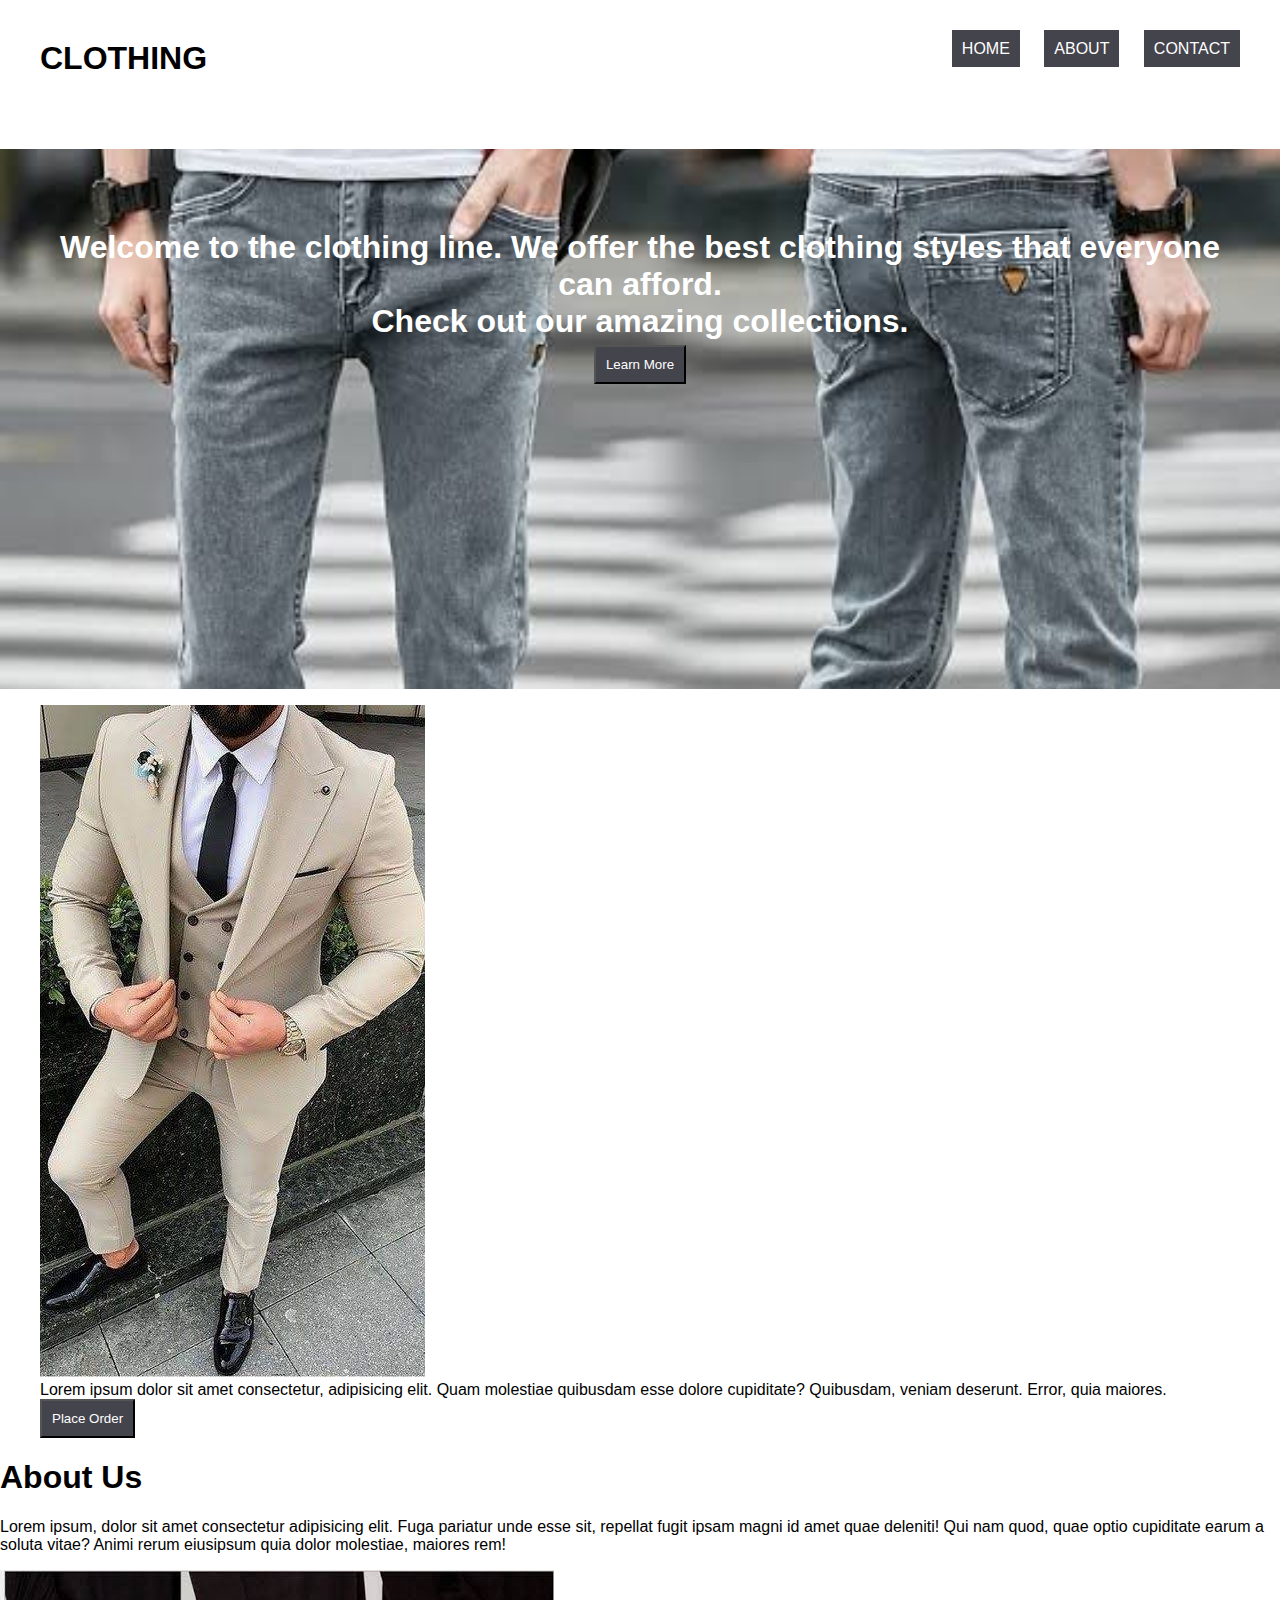
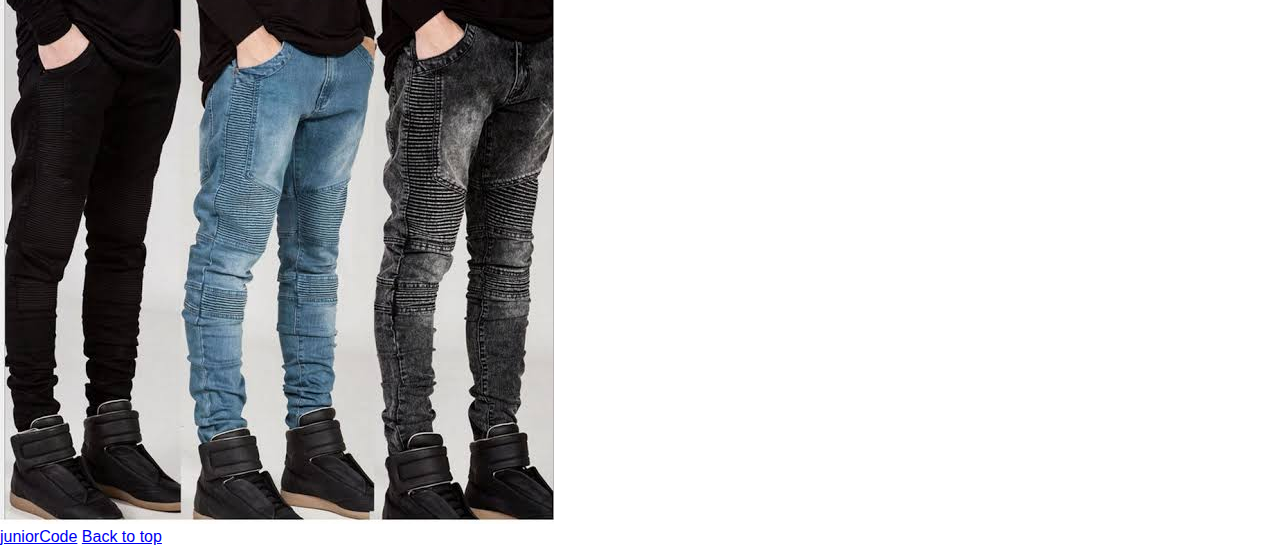
<file: FANN/index.html>
<!DOCTYPE html>
<html lang="en">
<head>
    <meta charset="UTF-8">
    <meta name="viewport" content="width=device-width, initial-scale=1.0">
    <title>fann contracts page</title>
    <link rel="stylesheet" href="styles.css">
</head>

<!-- body contents start -->
<body id="top">
    
    <header>
        <nav>
            <h1>CLOTHING</h1>
            <div class="links">
                <a href="index.html">Home</a>
                <a href="About.html">About</a>
                <a href="Contact.html">Contact</a>
            </div>
        </nav>

        <div class="welcome">
            <p>
                Welcome to the clothing line. We offer the best clothing styles that everyone
                can afford. <br>
                Check out our amazing collections. <br>
                <button type="button" class="button">Learn More</button>
            </p>
            
        </div>
    </header>

    <main>
        <figure class="wine">
            <img src="pictures/images1.jpeg" alt="a man dressed in wine suit">
            <figcaption>
                Lorem ipsum dolor sit amet consectetur, adipisicing elit.
                 Quam molestiae 
                quibusdam esse dolore cupiditate? Quibusdam, veniam deserunt.
                 Error, quia 
                maiores.
                <button type="button" class="button">Place Order</button>
            </figcaption>
        </figure>
    </main>

    <div class="about">
        <div class="abouttext">
            <h1>About Us</h1>
            <p>
                Lorem ipsum, dolor sit amet consectetur adipisicing elit.
                 Fuga pariatur unde esse sit, 
                repellat fugit ipsam magni id amet quae deleniti! Qui nam quod,
                 quae optio cupiditate 
                earum a soluta vitae? Animi rerum eiusipsum quia dolor molestiae,
                 maiores rem!
            </p>
        </div>
        <div class="aboutimage">
            <img src="pictures/images7.jpeg" alt="Jeans pictures for the about section">
        </div>
    </div>

    <footer>
        <a href="#">juniorCode</a>
        <a href="#top">Back to top</a>
    </footer>
</body>
</html>
</file>
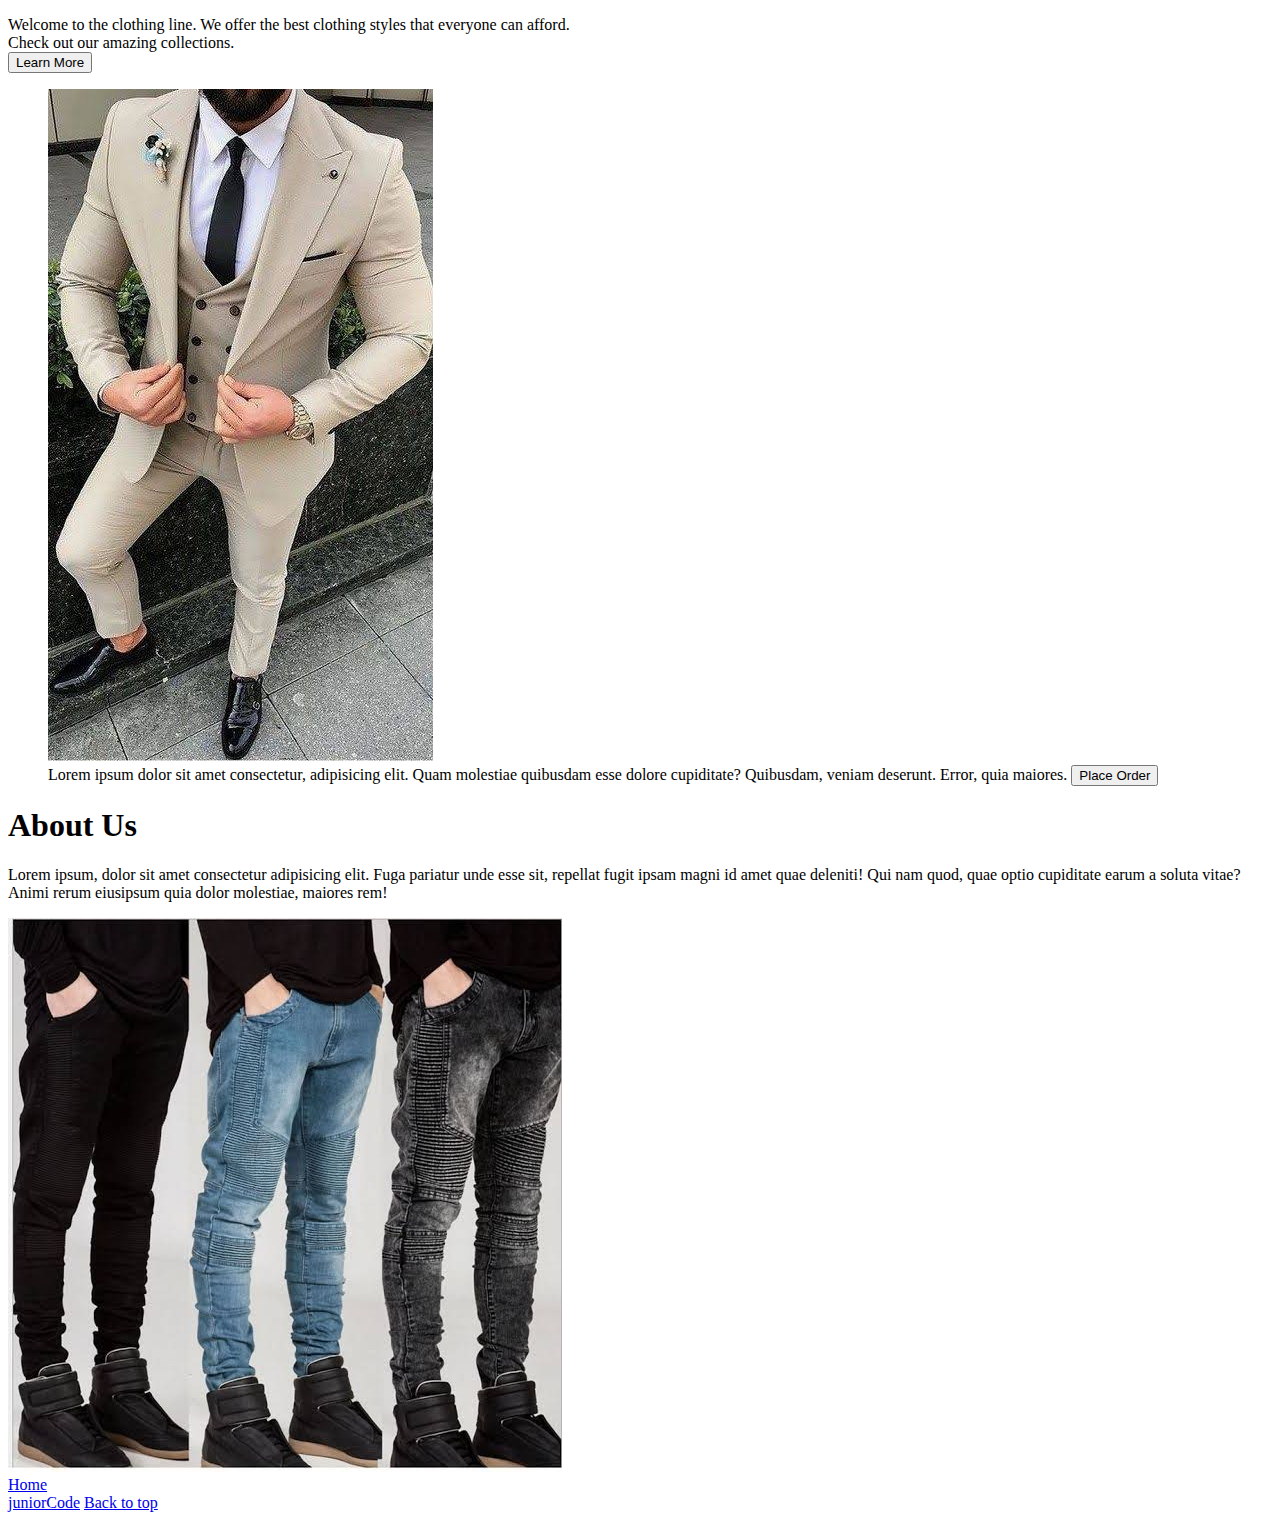
<file: FANN/About.html>
<!DOCTYPE html>
<html lang="en">
<head>
    <meta charset="UTF-8">
    <meta http-equiv="X-UA-Compatible" content="IE=edge">
    <meta name="viewport" content="width=device-width, initial-scale=1.0">
    <title>About</title>
    <link rel="stylesheet" href="About.html">
</head>
<body>
    <header>
        <div class="welcome">
            <p>
                Welcome to the clothing line. We offer the best clothing styles that everyone
                can afford. <br>
                Check out our amazing collections. <br>
                <button type="button" class="button">Learn More</button>
            </p>
            
        </div>
    </header>

    <main>
        <figure class="wine">
            <img src="pictures/images1.jpeg" alt="a man dressed in wine suit">
            <figcaption>
                Lorem ipsum dolor sit amet consectetur, adipisicing elit. Quam molestiae 
                quibusdam esse dolore cupiditate? Quibusdam, veniam deserunt. Error, quia 
                maiores.
                <button type="button" class="button">Place Order</button>
            </figcaption>
        </figure>
    </main>

    <div class="about">
        <div class="abouttext">
            <h1>About Us</h1>
            <p>
                Lorem ipsum, dolor sit amet consectetur adipisicing elit. Fuga pariatur unde esse sit, 
                repellat fugit ipsam magni id amet quae deleniti! Qui nam quod, quae optio cupiditate 
                earum a soluta vitae? Animi rerum eiusipsum quia dolor molestiae, maiores rem!
            </p>
        </div>
        <div class="aboutimage">
            <img src="pictures/images7.jpeg" alt="Jeans pictures for the about section">
        </div>
    </div>
    
    <nav>
        <a href="index.html">Home</a>
    </nav>

    <footer>
        <a href="#">juniorCode</a>
        <a href="#top">Back to top</a>
    </footer>
</body>
</html>
</file>
<file: FANN/styles.css>
/* defualt color: white and aquamarine */

body{
    margin: 0;
    font-family: -apple-system, BlinkMacSystemFont, 'Segoe UI', Roboto, Oxygen, Ubuntu, Cantarell, 'Open Sans', 'Helvetica Neue', sans-serif;
}
nav {
    display: flex;
    justify-content: space-between;
    
}
nav h1 {margin: 40px;}

nav .links {margin: 40px 40px 0 0;}

nav .links a {
    text-decoration: none;
    padding: 10px;
    background-color: #44444d;
    color: white;
    text-transform: uppercase;
    margin-left: 20px;
}
nav .links a:hover{
    font-weight: bolder;
    transition: 0.5s;
}

/* these are the welcome styles */

div.welcome{
    background-image: url(pictures/images6.jpeg);
    height: 60vh;
    background-repeat: no-repeat;
    background-size: cover;
    background-attachment: fixed;
    
}
.welcome > p {
    text-align: center;
    padding: 80px 30px 0;
    font-size: 2em;
    text-align: center;
    font-weight: bold;
    color: white;
}
button {
    background-color: #44444d;
    padding: 10px;
    color: white;
}
button:hover {
    padding: 10px 30px;
    letter-spacing: 5px;
    transition: 0.5s;
    cursor: pointer;
}
</file>
